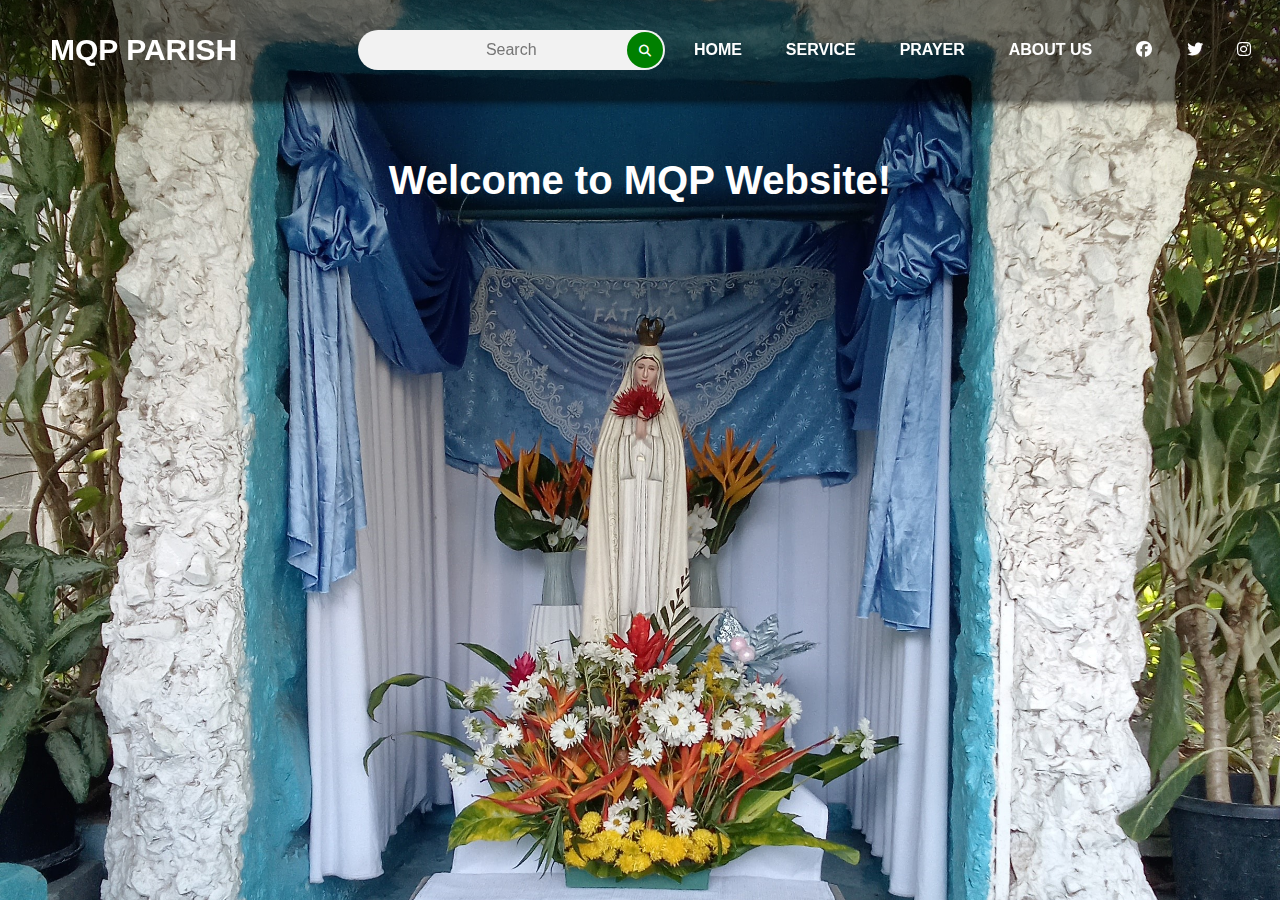
<file: index.html>
<!DOCTYPE html>
<html lang="en">
<head>
    <meta charset="UTF-8">
    <meta name="viewport" content="width=device-width, initial-scale=1.0">
    <title>Mary Queen of the Pacific Parish</title>
    <link rel="stylesheet" href="style.css">
    <link rel="stylesheet" href="https://cdnjs.cloudflare.com/ajax/libs/font-awesome/6.7.2/css/all.min.css">
</head>
<body>
    <header>
        <input type="checkbox" name="" id="chk1">
        <div class="logo"><h1>MQP Parish</h1></div>
        <div class="search-box">
            <form action="">
                <input type="text" name="search" id="srch" placeholder="Search">
                <button type="submit"><i class="fa fa-search"></i></button>
            </form>
        </div>
        <ul>
            <li><a href="index.html"a>Home</a></li>
            <li><a href="service.html"a>Service</a></li>
            <li><a href="prayer.html"a>Prayer</a></li>
            <li><a href="aboutus.html"a>About US</a></li>
            <li>
                <a href="#"><i class="fab fa-facebook"></i></a>
                <a href="#"><i class="fab fa-twitter"></i></a>
                <a href="#"><i class="fab fa-instagram"></i></a>
            </li>
        </ul>
        <div class="menu">
            <label for="chk1">
                <i class="fa fa-bars"></i>
            </label>
        </div>
    </header>
    <div class="title">
        <h1>Welcome to MQP Website!</h1>
      </div>
</body>
</html>
</file>
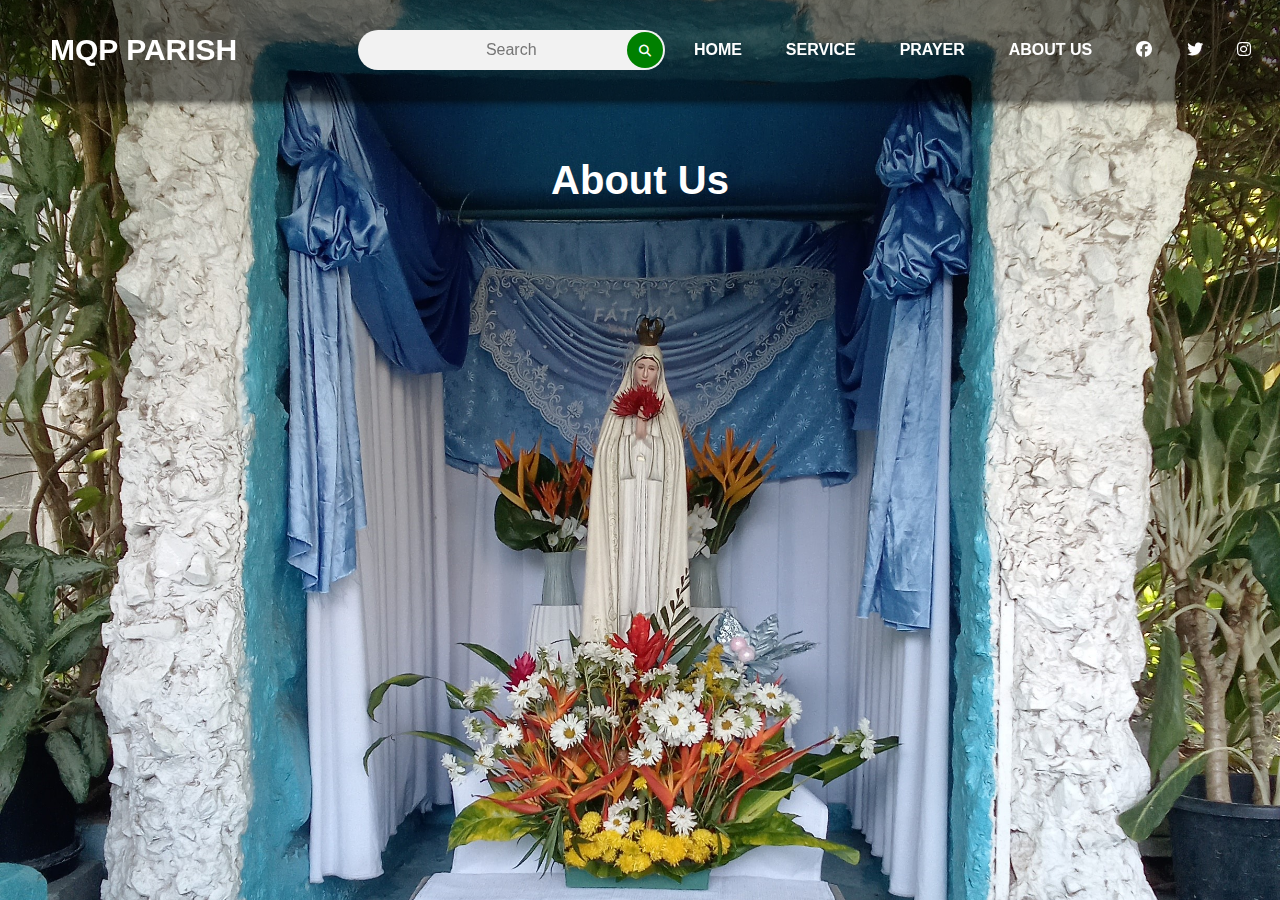
<file: aboutus.html>
<!DOCTYPE html>
<html lang="en">
<head>
    <meta charset="UTF-8">
    <meta name="viewport" content="width=device-width, initial-scale=1.0">
    <title>Mary Queen of the Pacific Parish</title>
    <link rel="stylesheet" href="style.css">
    <link rel="stylesheet" href="https://cdnjs.cloudflare.com/ajax/libs/font-awesome/6.7.2/css/all.min.css">
</head>
<body>
    <header>
        <input type="checkbox" name="" id="chk1">
        <div class="logo"><h1>MQP Parish</h1></div>
        <div class="search-box">
            <form action="">
                <input type="text" name="search" id="srch" placeholder="Search">
                <button type="submit"><i class="fa fa-search"></i></button>
            </form>
        </div>
        <ul>
            <li><a href="index.html"a>Home</a></li>
            <li><a href="service.html"a>Service</a></li>
            <li><a href="prayer.html"a>Prayer</a></li>
            <li><a href="aboutus.html"a>About US</a></li>
            <li>
                <a href="#"><i class="fab fa-facebook"></i></a>
                <a href="#"><i class="fab fa-twitter"></i></a>
                <a href="#"><i class="fab fa-instagram"></i></a>
            </li>
        </ul>
        <div class="menu">
            <label for="chk1">
                <i class="fa fa-bars"></i>
            </label>
        </div>
    </header>
    <div class="title">
        <h1>About Us</h1>
      </div>
</body>
</html>
</file>
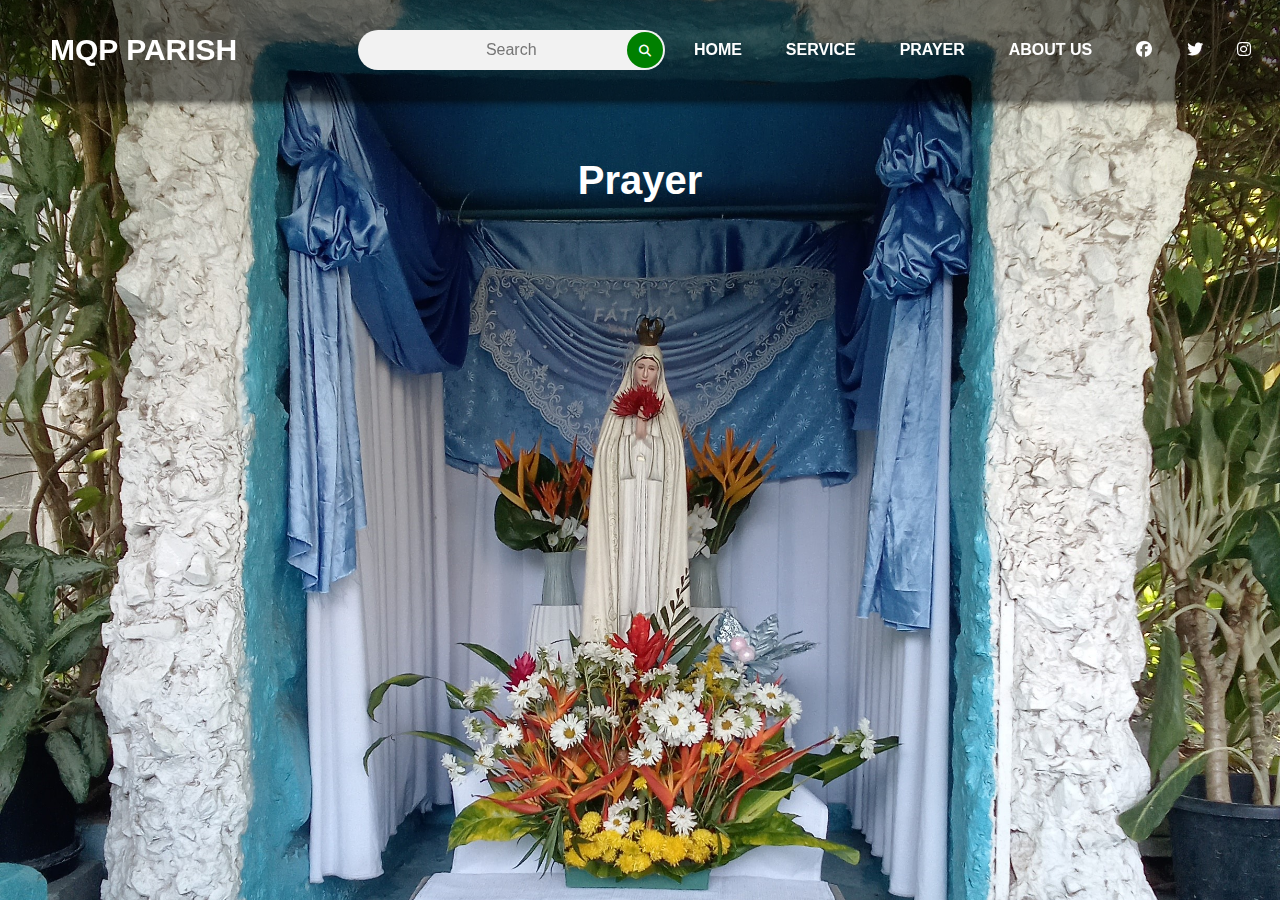
<file: prayer.html>
<!DOCTYPE html>
<html lang="en">
<head>
    <meta charset="UTF-8">
    <meta name="viewport" content="width=device-width, initial-scale=1.0">
    <title>Mary Queen of the Pacific Parish</title>
    <link rel="stylesheet" href="style.css">
    <link rel="stylesheet" href="https://cdnjs.cloudflare.com/ajax/libs/font-awesome/6.7.2/css/all.min.css">
</head>
<body>
    <header>
        <input type="checkbox" name="" id="chk1">
        <div class="logo"><h1>MQP Parish</h1></div>
        <div class="search-box">
            <form action="">
                <input type="text" name="search" id="srch" placeholder="Search">
                <button type="submit"><i class="fa fa-search"></i></button>
            </form>
        </div>
        <ul>
            <li><a href="index.html"a>Home</a></li>
            <li><a href="service.html"a>Service</a></li>
            <li><a href="prayer.html"a>Prayer</a></li>
            <li><a href="aboutus.html"a>About US</a></li>
            <li>
                <a href="#"><i class="fab fa-facebook"></i></a>
                <a href="#"><i class="fab fa-twitter"></i></a>
                <a href="#"><i class="fab fa-instagram"></i></a>
            </li>
        </ul>
        <div class="menu">
            <label for="chk1">
                <i class="fa fa-bars"></i>
            </label>
        </div>
    </header>
    <div class="title">
        <h1>Prayer</h1>
      </div>
</body>
</html>
</file>
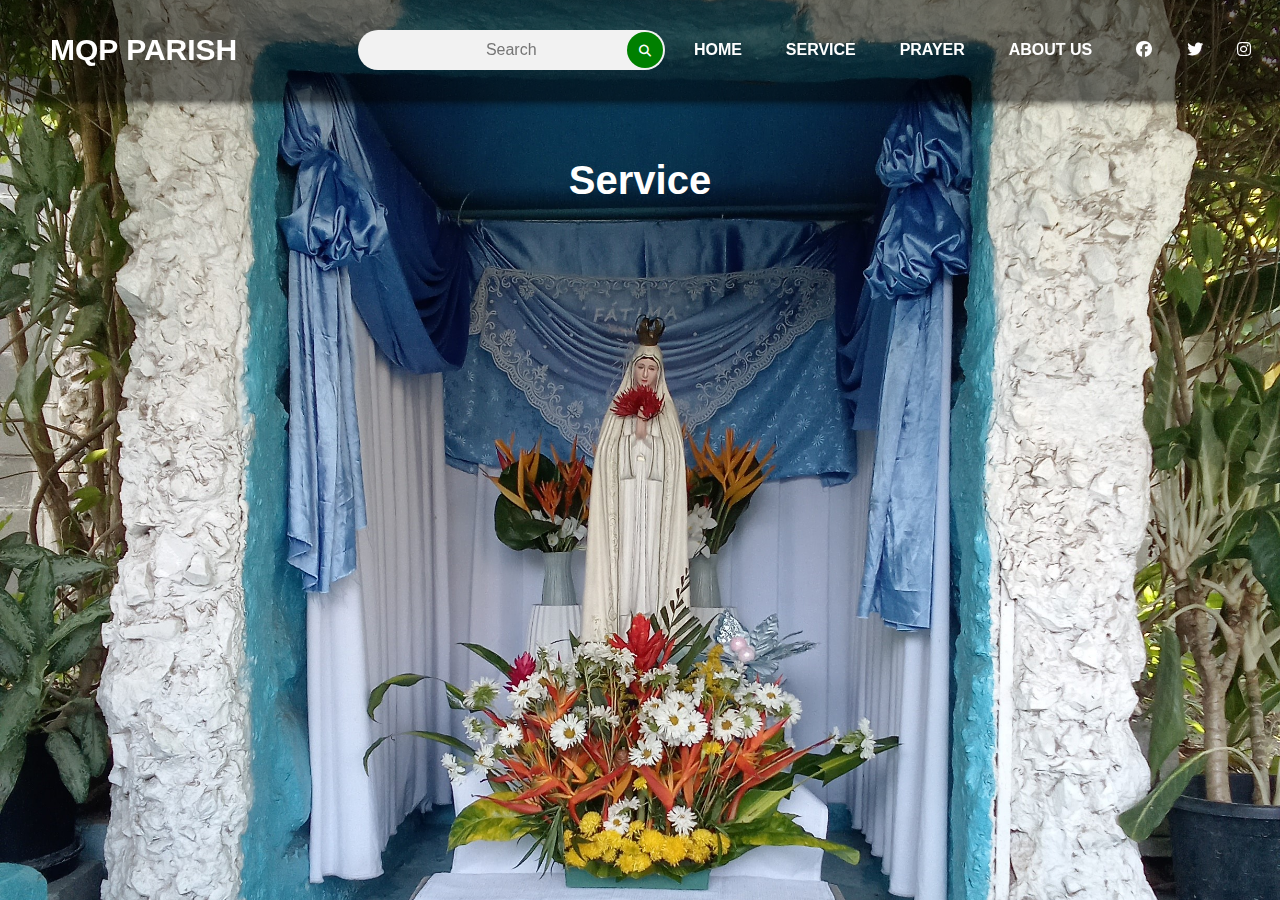
<file: service.html>
<!DOCTYPE html>
<html lang="en">
<head>
    <meta charset="UTF-8">
    <meta name="viewport" content="width=device-width, initial-scale=1.0">
    <title>Mary Queen of the Pacific Parish</title>
    <link rel="stylesheet" href="style.css">
    <link rel="stylesheet" href="https://cdnjs.cloudflare.com/ajax/libs/font-awesome/6.7.2/css/all.min.css">
</head>
<body>
    <header>
        <input type="checkbox" name="" id="chk1">
        <div class="logo"><h1>MQP Parish</h1></div>
        <div class="search-box">
            <form action="">
                <input type="text" name="search" id="srch" placeholder="Search">
                <button type="submit"><i class="fa fa-search"></i></button>
            </form>
        </div>
        <ul>
            <li><a href="index.html"a>Home</a></li>
            <li><a href="service.html"a>Service</a></li>
            <li><a href="prayer.html"a>Prayer</a></li>
            <li><a href="aboutus.html"a>About US</a></li>
            <li>
                <a href="#"><i class="fab fa-facebook"></i></a>
                <a href="#"><i class="fab fa-twitter"></i></a>
                <a href="#"><i class="fab fa-instagram"></i></a>
            </li>
        </ul>
        <div class="menu">
            <label for="chk1">
                <i class="fa fa-bars"></i>
            </label>
        </div>
    </header>
    <div class="title">
        <h1>Service</h1>
      </div>
</body>
</html>
</file>
<file: style.css>
*{
margin: 0;
padding: 0;
box-sizing: border-box;
font-family: Arial, Helvetica, sans-serif;
}

body{
    background: url(b.jpg);
    background-size: cover;
    height: 100vh;
    background-position: center;
}

.title{
    position: absolute;
    top: 20%;
    left: 50%;
}
.title h1{
    color: #fff;
    font-size: 40px;
    transform: translate(-50%, -50%);
}

header{
    width: 100%;
    height: 100px;
    display: flex;
    justify-content: space-between;
    align-items: center;
    position: fixed;
    z-index: 90;
    box-shadow: 0 0 10px #000;
    background: rgba(0, 0, 0, 0.5);
}

#chk1{
    display: none;
}

i{
    color: #fff;
    cursor: pointer;
}

header .logo{
    flex: 1;
    color: #fff;
    margin-left: 50px;
    text-transform: uppercase;
    font-size: 15px;
}

header .search-box{
    flex: 1;
    position: relative;
}

.search-box input{
    width: 100%;
    height: 40px;
    border: none;
    outline: none;
    background: #f2f2f2;
    border-radius: 30px;
    color: gray;
    font-size: 16px;
    text-align: center;
  }

.search-box button{
    cursor: pointer;
    width: 40px;
    height: 40px;
    border-radius: 30px;
    border: none;
    position: absolute;
    top: 0;
    right: 0;
    transform: scale(0.9);
    background: green;
}
header ul{
    flex: 2;
    display: flex;
    justify-content: space-evenly;
}

header ul li{
    list-style: none;
}

header ul li a{
    text-decoration: none;
    color: #fff;
    font-weight: 600;
    text-transform: uppercase;
    padding: 10px 15px;
}

header ul li a:hover{
    border-bottom: 2px solid cadetblue;
}

header .menu{
    font-size: 2.5em;
    display: none;
}

@media(max-width: 1000px){
    .search-box button{
        position: absolute;
    }
    header ul{
        position: fixed;
        top: 100px;
        background: rgba(0, 0, 0, 0.5);
        height: calc(100vh - 100px);
        width: 50%;
        flex-direction: column;
        align-items: center;
        transition: right 0.5s linear;

    }
    header .menu{
        display: block;
        width: 100px;
        text-align: center;
    }
    #chk1:checked ~ul{
        right: 0;
    }
@media(max-width:600px){
    header . logo{
        font-size: 10px;
        margin-left: 8px;
    }
    header ul{
        width: 100%;
    }
}
}
@
</file>
